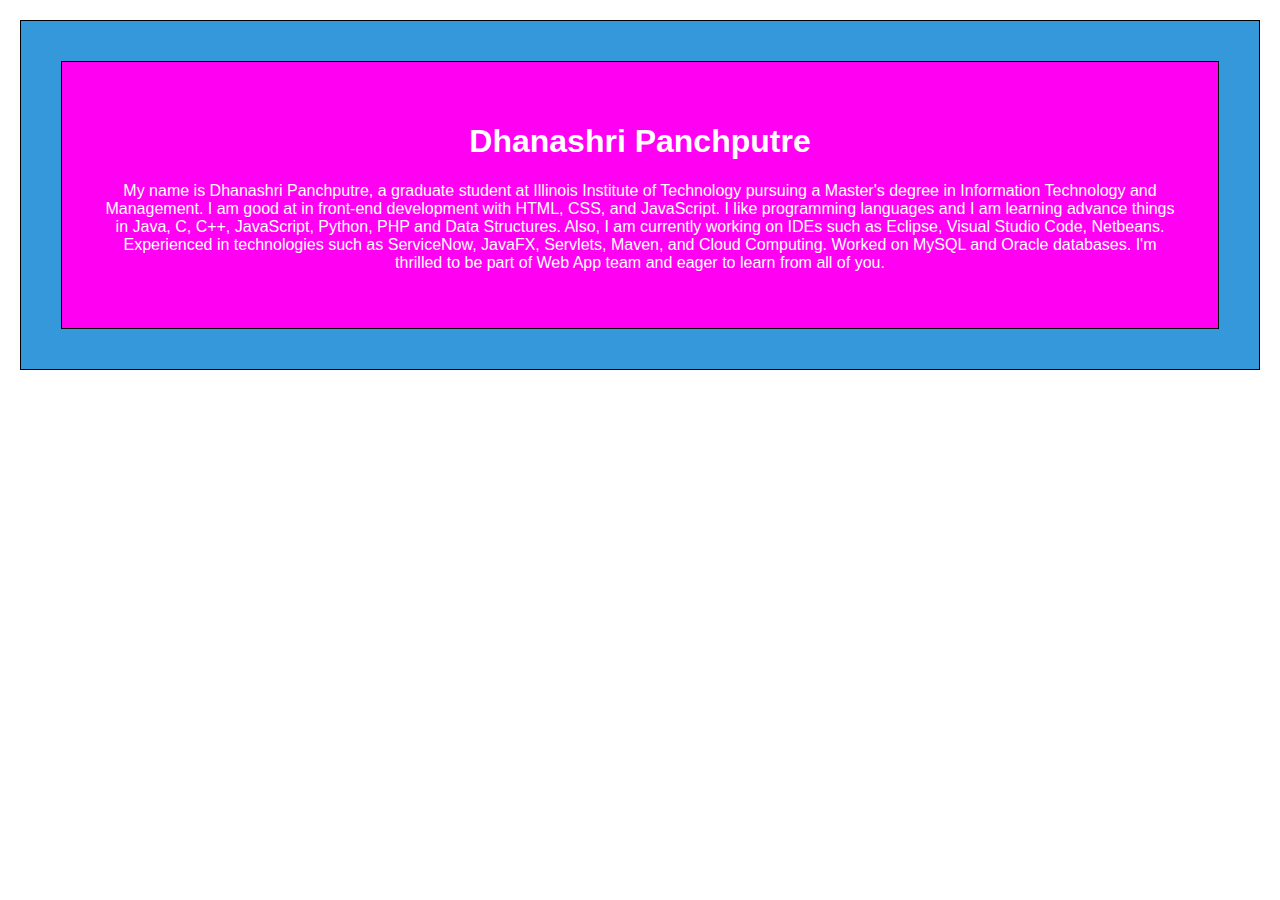
<file: index.html>
<!DOCTYPE html>
<html lang="en">
<head>
    <meta charset="UTF-8">
    <meta name="viewport" content="width=device-width, initial-scale=1.0">
    <title>My Portfolio</title>
    <link rel="stylesheet" href="style.css">
</head>
<body>
    <main>
        <div class="blue-box">
            <div class="pink-box">
                    <h1 class="name">Dhanashri Panchputre</h1>
                <p class="white-text">
                    My name is Dhanashri Panchputre, a graduate student at Illinois Institute of Technology pursuing a Master's degree in Information Technology and Management. I am good at in front-end development with HTML, CSS, and JavaScript. I like programming languages and I am learning advance things in Java, C, C++, JavaScript, Python, PHP and Data Structures. Also, I am currently working on IDEs such as Eclipse, Visual Studio Code, Netbeans. Experienced in technologies such as ServiceNow, JavaFX, Servlets, Maven, and Cloud Computing. Worked on MySQL and Oracle databases. I'm thrilled to be part of Web App team and eager to learn from all of you.
                </p>
            </div>
        </div>
    </main>
</body>
</html>
</file>
<file: style.css>
body {
    font-family: Arial, sans-serif;
    margin: 0;
    padding: 0;
}

.name {
    color: white;
}

main {
    text-align: center;
    padding: 20px;
}

.blue-box, .pink-box {
    flex: 1;
    padding: 40px;
    border: 1.5px solid black;
}

.pink-box {
    background-color: #ff00f2;
}

.blue-box {
    background-color: #3498db;
}

.white-text {
    color: white;
}
</file>
